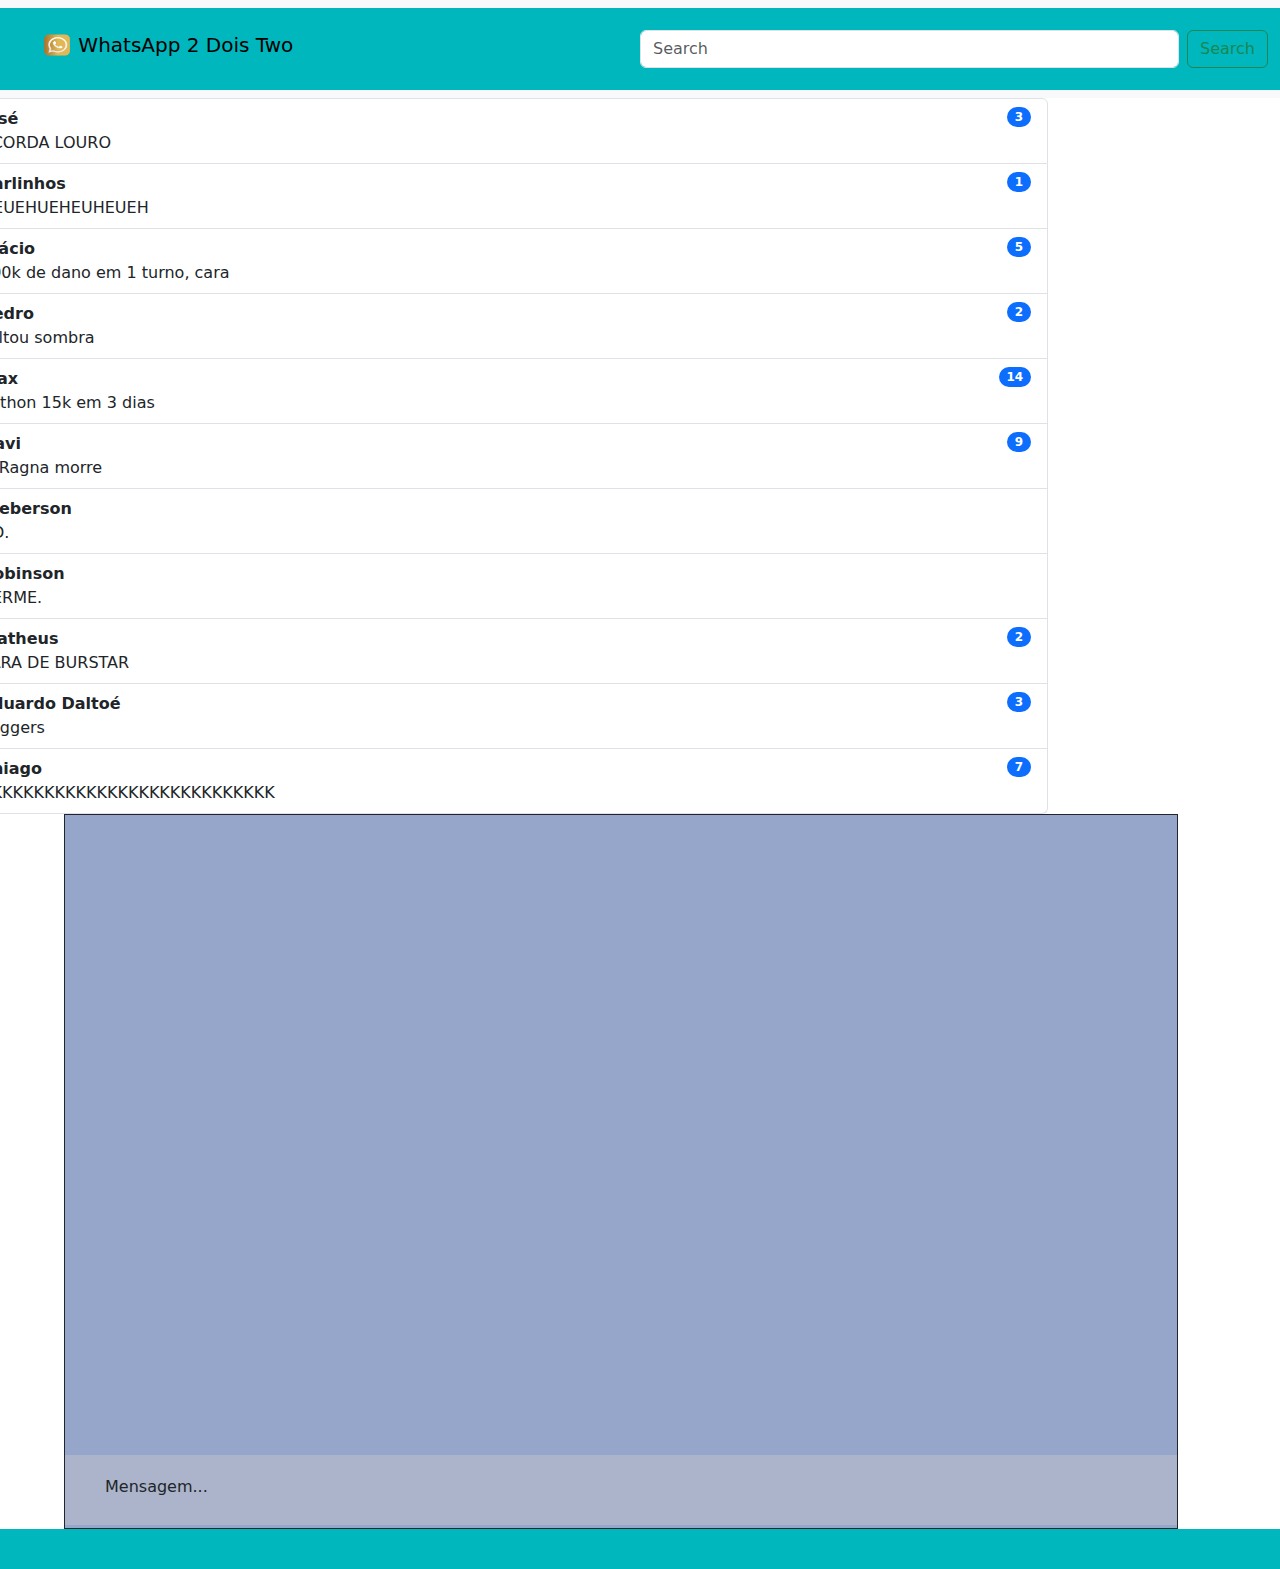
<file: index.html>
<!DOCTYPE html>
<html lang="pt-br">
<head>
    <meta charset="UTF-8">
    <meta http-equiv="X-UA-Compatible" content="IE=edge">
    <meta name="viewport" content="width=device-width, initial-scale=1.0">
    <link rel="stylesheet" href="https://cdn.jsdelivr.net/npm/bootstrap@5.2.3/dist/css/bootstrap.min.css">
    <link rel="stylesheet" href="homecss.css">
    <title>Home</title>
</head>
<body>
    <header>
      <nav class="navbar bg-light">
        <div class="container-fluid">
          <h1 class="navbar-brand" href="#">
            <img src="assets/zap2.png" alt="Logo" width="30" height="24" class="d-inline-block align-text-top">
            WhatsApp 2 Dois Two
          </h1>
          <form class="d-flex" role="search">
            <input class="form-control me-2" type="search" placeholder="Search" aria-label="Search">
            <button class="btn btn-outline-success" type="submit">Search</button>
        </div>
      </nav>
    </header>
    <div class="container">
      <div class="row align-items-start">
        <div class="col">
      <ol class="list-group">
        <li class="list-group-item d-flex justify-content-between align-items-start">
          <div class="ms-2 me-auto">
            <div class="fw-bold">José</div>
            ACORDA LOURO
          </div>
          <span class="badge bg-primary rounded-pill">3</span>
        </li>
        <li class="list-group-item d-flex justify-content-between align-items-start">
          <div class="ms-2 me-auto">
            <div class="fw-bold">Carlinhos</div>
            HEUEHUEHEUHEUEH
          </div>
          <span class="badge bg-primary rounded-pill">1</span>
        </li>
        <li class="list-group-item d-flex justify-content-between align-items-start">
          <div class="ms-2 me-auto">
            <div class="fw-bold">Inácio</div>
            100k de dano em 1 turno, cara
          </div>
          <span class="badge bg-primary rounded-pill">5</span>
        </li>
        <li class="list-group-item d-flex justify-content-between align-items-start">
          <div class="ms-2 me-auto">
            <div class="fw-bold">Pedro</div>
            Faltou sombra
          </div>
          <span class="badge bg-primary rounded-pill">2</span>
        </li>
        <li class="list-group-item d-flex justify-content-between align-items-start">
          <div class="ms-2 me-auto">
            <div class="fw-bold">Max</div>
            Python 15k em 3 dias
          </div>
          <span class="badge bg-primary rounded-pill">14</span>
        </li>
        <li class="list-group-item d-flex justify-content-between align-items-start">
          <div class="ms-2 me-auto">
            <div class="fw-bold">Davi</div>
            O Ragna morre
          </div>
          <span class="badge bg-primary rounded-pill">9</span>
        </li>
        <li class="list-group-item d-flex justify-content-between align-items-start">
          <div class="ms-2 me-auto">
            <div class="fw-bold">Kleberson</div>
            XD.
          </div>
        </li>
        <li class="list-group-item d-flex justify-content-between align-items-start">
          <div class="ms-2 me-auto">
            <div class="fw-bold">Robinson</div>
            VERME.
          </div>
        </li>
        <li class="list-group-item d-flex justify-content-between align-items-start">
          <div class="ms-2 me-auto">
            <div class="fw-bold">Matheus</div>
            PARA DE BURSTAR
          </div>
          <span class="badge bg-primary rounded-pill">2</span>
        </li>
        <li class="list-group-item d-flex justify-content-between align-items-start">
          <div class="ms-2 me-auto">
            <div class="fw-bold">Eduardo Daltoé</div>
            Poggers
          </div>
          <span class="badge bg-primary rounded-pill">3</span>
        </li>
        <li class="list-group-item d-flex justify-content-between align-items-start">
          <div class="ms-2 me-auto">
            <div class="fw-bold">Thiago</div>
            KKKKKKKKKKKKKKKKKKKKKKKKKKKK
          </div>
          <span class="badge bg-primary rounded-pill">7</span>
        </li>
      </ol>
      </div>
      <div class="col">
      <div class="bloco2">
        <div class="blocomensagem">
          <div class="conteudo1">
            Mensagem...
          </div>
      <div class="blocotexto1">
        
      </div>
        </div>
      </div>
      </div>
      </div>
    </div>
    
    <footer class="footer">
    </footer>
    <script src="	https://cdn.jsdelivr.net/npm/bootstrap@5.2.3/dist/js/bootstrap.bundle.min.js"></script>
</body>
</html>
</file>
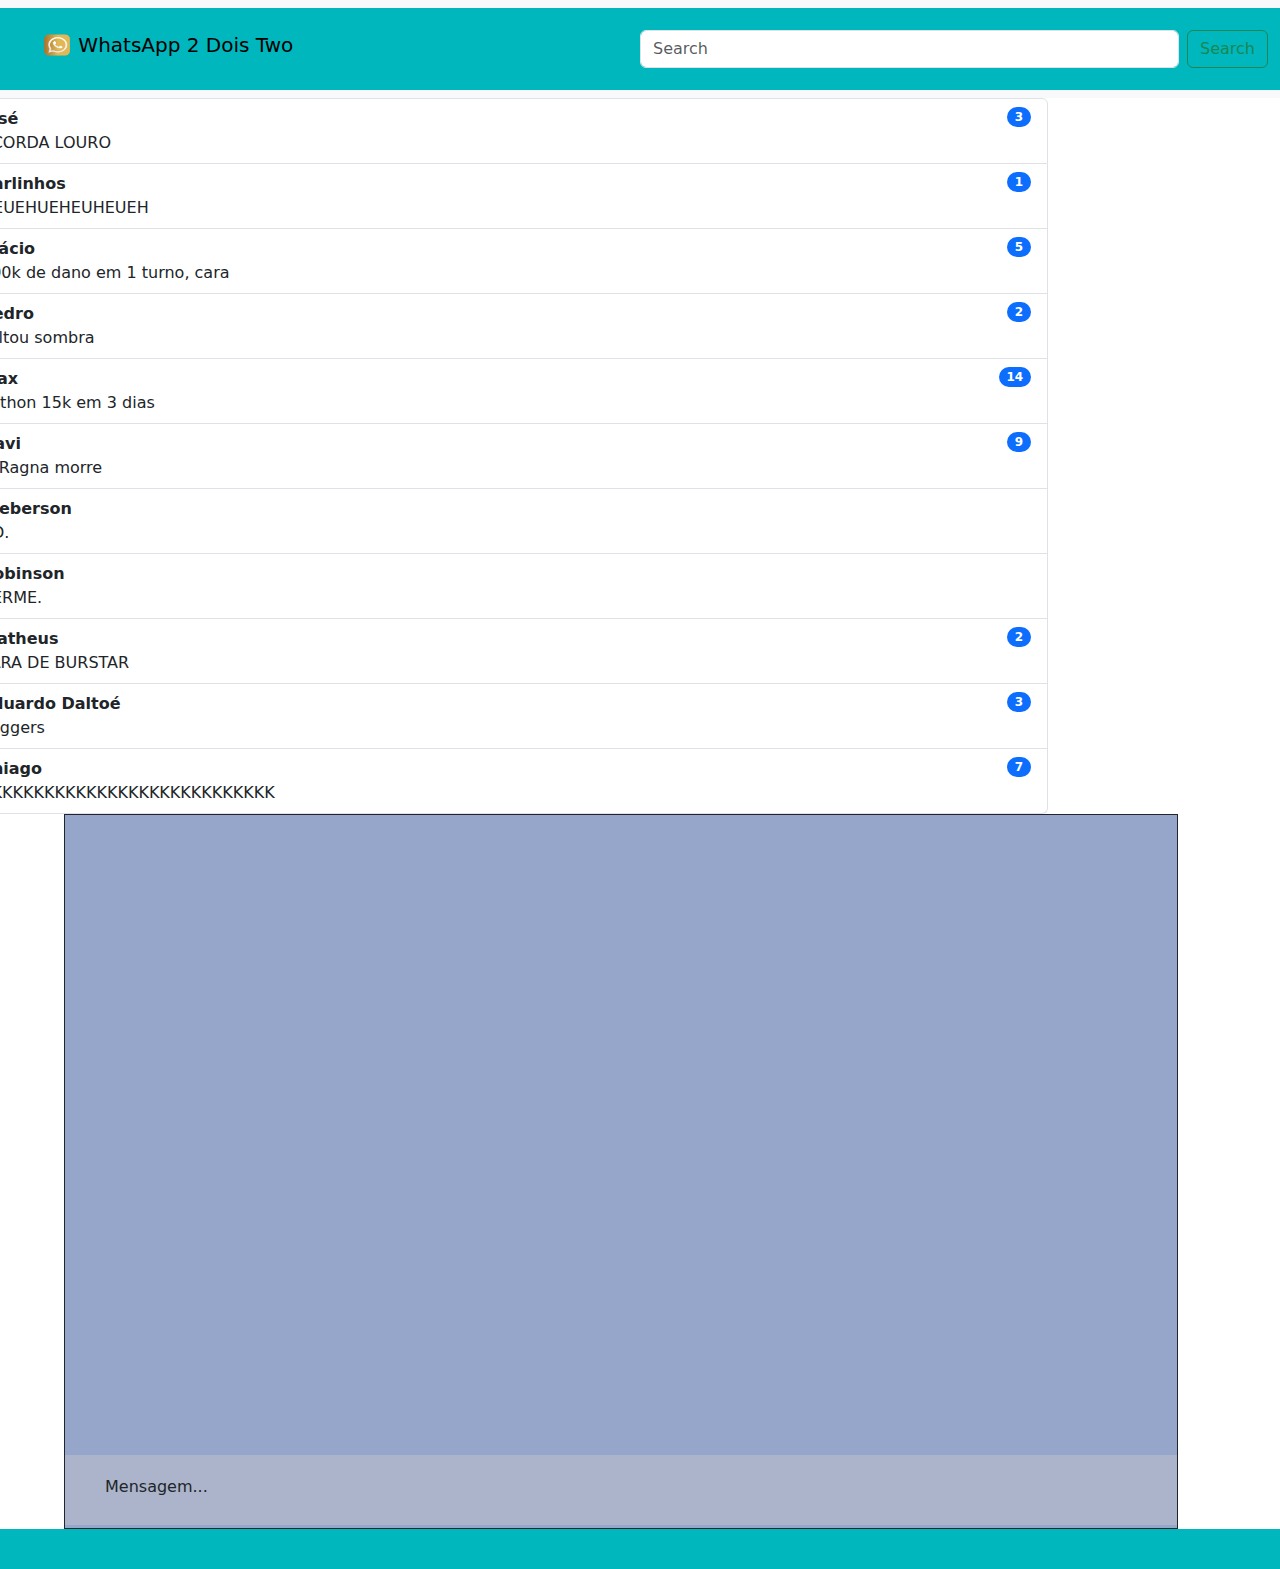
<file: home.html>
<!DOCTYPE html>
<html lang="pt-br">
<head>
    <meta charset="UTF-8">
    <meta http-equiv="X-UA-Compatible" content="IE=edge">
    <meta name="viewport" content="width=device-width, initial-scale=1.0">
    <link rel="stylesheet" href="https://cdn.jsdelivr.net/npm/bootstrap@5.2.3/dist/css/bootstrap.min.css">
    <link rel="stylesheet" href="homecss.css">
    <title>Home</title>
</head>
<body>
    <header>
      <nav class="navbar bg-light">
        <div class="container-fluid">
          <h1 class="navbar-brand" href="#">
            <img src="assets/zap2.png" alt="Logo" width="30" height="24" class="d-inline-block align-text-top">
            WhatsApp 2 Dois Two
          </h1>
          <form class="d-flex" role="search">
            <input class="form-control me-2" type="search" placeholder="Search" aria-label="Search">
            <button class="btn btn-outline-success" type="submit">Search</button>
        </div>
      </nav>
    </header>
    <div class="container">
      <div class="row align-items-start">
        <div class="col">
      <ol class="list-group">
        <li class="list-group-item d-flex justify-content-between align-items-start">
          <div class="ms-2 me-auto">
            <div class="fw-bold">José</div>
            ACORDA LOURO
          </div>
          <span class="badge bg-primary rounded-pill">3</span>
        </li>
        <li class="list-group-item d-flex justify-content-between align-items-start">
          <div class="ms-2 me-auto">
            <div class="fw-bold">Carlinhos</div>
            HEUEHUEHEUHEUEH
          </div>
          <span class="badge bg-primary rounded-pill">1</span>
        </li>
        <li class="list-group-item d-flex justify-content-between align-items-start">
          <div class="ms-2 me-auto">
            <div class="fw-bold">Inácio</div>
            100k de dano em 1 turno, cara
          </div>
          <span class="badge bg-primary rounded-pill">5</span>
        </li>
        <li class="list-group-item d-flex justify-content-between align-items-start">
          <div class="ms-2 me-auto">
            <div class="fw-bold">Pedro</div>
            Faltou sombra
          </div>
          <span class="badge bg-primary rounded-pill">2</span>
        </li>
        <li class="list-group-item d-flex justify-content-between align-items-start">
          <div class="ms-2 me-auto">
            <div class="fw-bold">Max</div>
            Python 15k em 3 dias
          </div>
          <span class="badge bg-primary rounded-pill">14</span>
        </li>
        <li class="list-group-item d-flex justify-content-between align-items-start">
          <div class="ms-2 me-auto">
            <div class="fw-bold">Davi</div>
            O Ragna morre
          </div>
          <span class="badge bg-primary rounded-pill">9</span>
        </li>
        <li class="list-group-item d-flex justify-content-between align-items-start">
          <div class="ms-2 me-auto">
            <div class="fw-bold">Kleberson</div>
            XD.
          </div>
        </li>
        <li class="list-group-item d-flex justify-content-between align-items-start">
          <div class="ms-2 me-auto">
            <div class="fw-bold">Robinson</div>
            VERME.
          </div>
        </li>
        <li class="list-group-item d-flex justify-content-between align-items-start">
          <div class="ms-2 me-auto">
            <div class="fw-bold">Matheus</div>
            PARA DE BURSTAR
          </div>
          <span class="badge bg-primary rounded-pill">2</span>
        </li>
        <li class="list-group-item d-flex justify-content-between align-items-start">
          <div class="ms-2 me-auto">
            <div class="fw-bold">Eduardo Daltoé</div>
            Poggers
          </div>
          <span class="badge bg-primary rounded-pill">3</span>
        </li>
        <li class="list-group-item d-flex justify-content-between align-items-start">
          <div class="ms-2 me-auto">
            <div class="fw-bold">Thiago</div>
            KKKKKKKKKKKKKKKKKKKKKKKKKKKK
          </div>
          <span class="badge bg-primary rounded-pill">7</span>
        </li>
      </ol>
      </div>
      <div class="col">
      <div class="bloco2">
        <div class="blocomensagem">
          <div class="conteudo1">
            Mensagem...
          </div>
      <div class="blocotexto1">
        
      </div>
        </div>
      </div>
      </div>
      </div>
    </div>
    
    <footer class="footer">
    </footer>
    <script src="	https://cdn.jsdelivr.net/npm/bootstrap@5.2.3/dist/js/bootstrap.bundle.min.js"></script>
</body>
</html>
</file>
<file: homecss.css>
.container-fluid {
    background-color: rgb(0, 183, 189);
    padding-bottom: 20px;
    padding-top: 20px;
}

.navbar-brand {
    color: black;
    padding-left: 30px;
}

.d-flex {
    width: 50%;
}

.bloco2 {
    border: 1px solid;
    height: 715px;
    width: 102%;
    margin-left: 130px;
    margin-top: 0px;
    margin-bottom: 0px;
    background-color: rgb(150, 166, 202);
}

.align-items-start {
    width: 100%;
    margin-left: 22px;
    margin-right: 22px;
}

.row {
    margin-left: 120px;
    margin-right: 120px;
}

.col {
    margin-left: -280px;
    margin-right: 150px;
    
}

.footer {
    padding-top: 20px;
    padding-bottom: 20px;
    padding-left: 40px;
    padding-right: 40px;
    background-color: rgb(0, 183, 189);
}

.blocomensagem {
    height: 70px;
    width: 100%;
    padding-left: 40px;
    padding-right: 40px;
    margin-top: 640px;
    background-color: rgb(171, 180, 203);
}

.conteudo1 {
    padding-top: 20px;
    padding-right: 700px;
}
</file>
